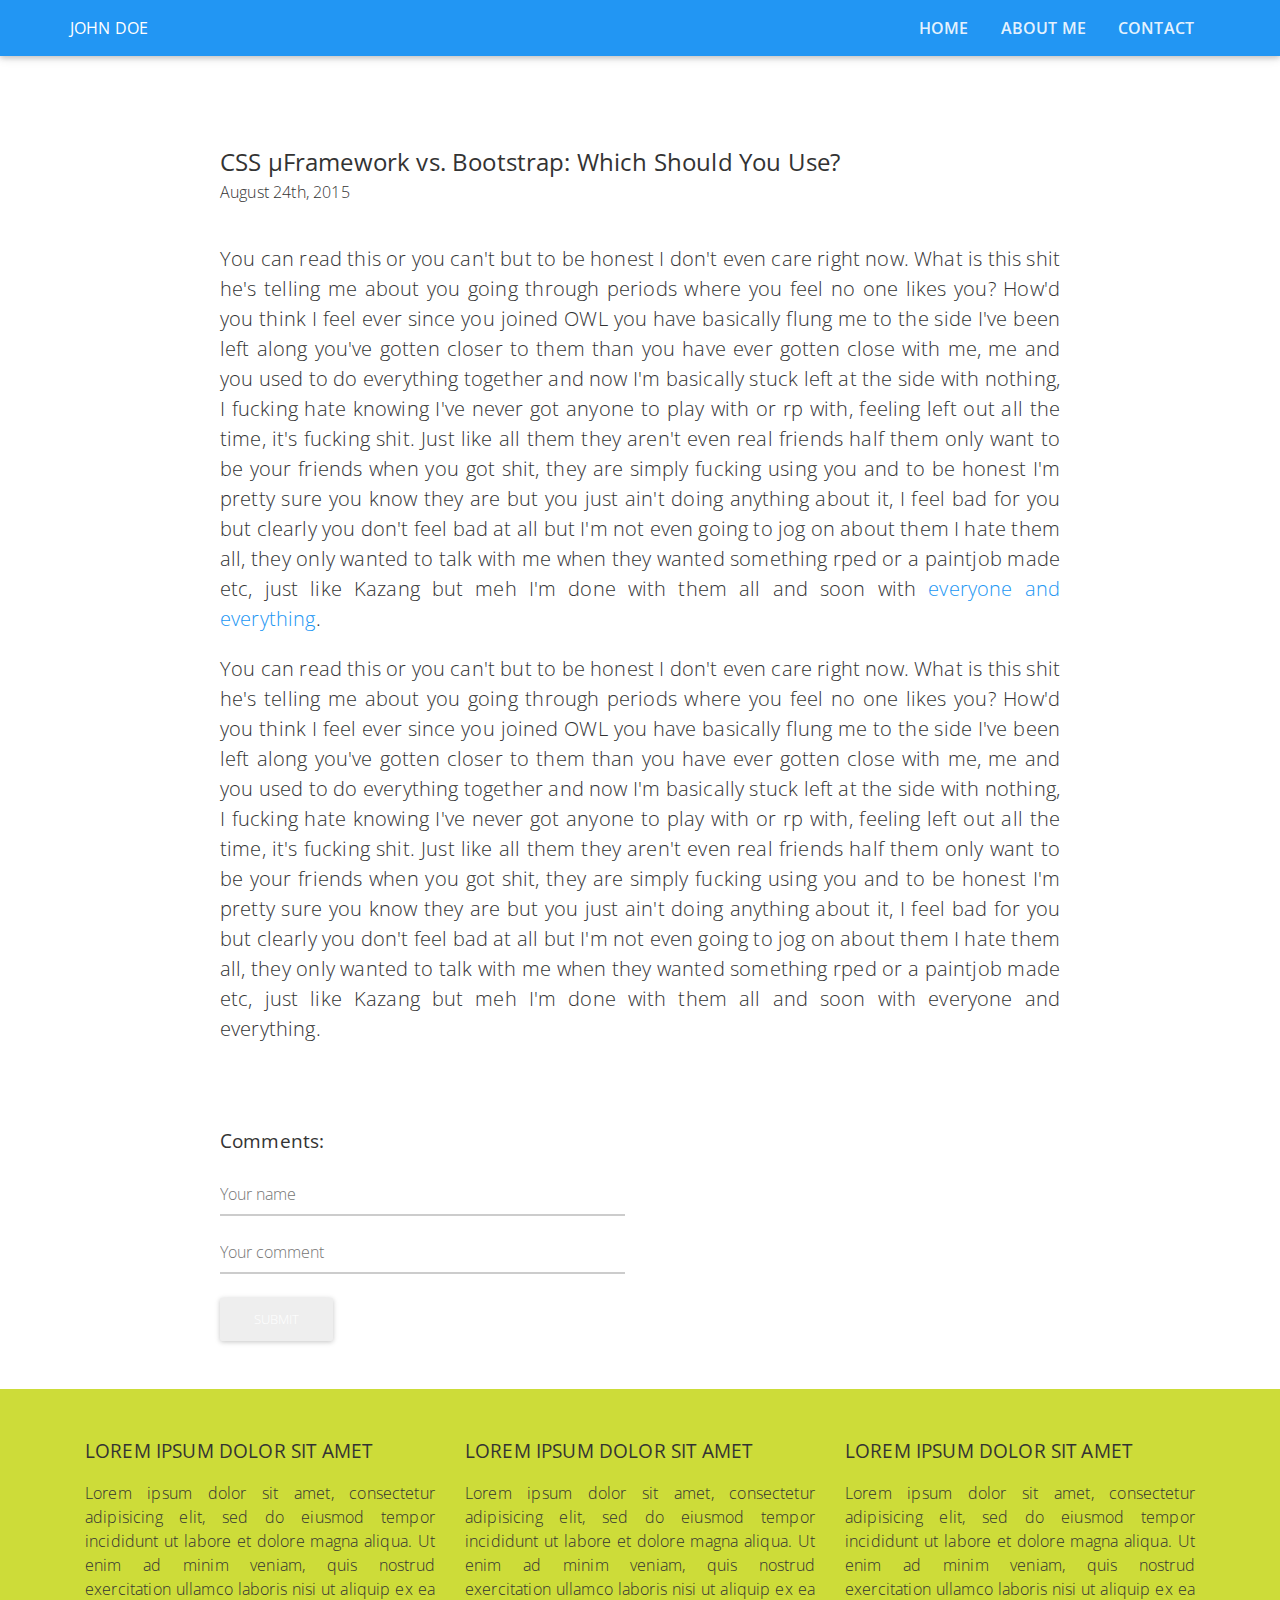
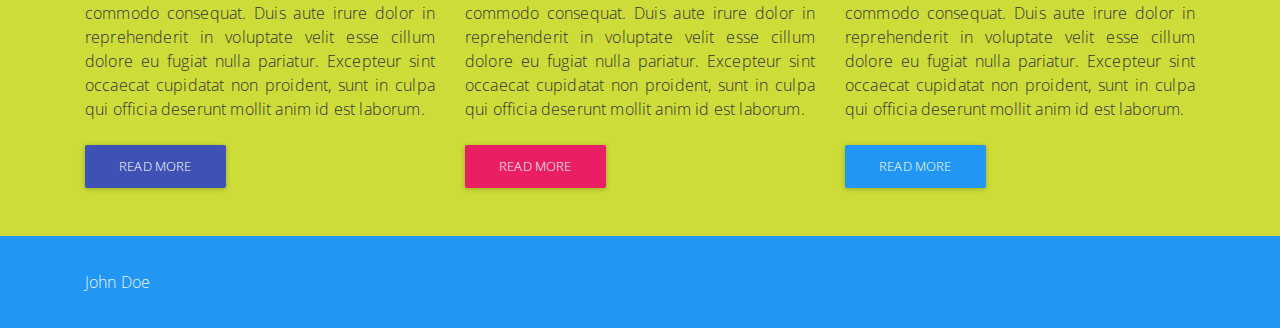
<file: demo/index.html>
<!DOCTYPE html>
<html lang="en">

  <head>
    <meta charset="utf-8" />
    <meta name="viewport" content="width=device-width, initial-scale=1, shrink-to-fit=no" />
    <meta name="description" content="" />

    <title>John Doe - Blog</title>

    <!-- Google Fonts -->
    <link rel="stylesheet" href="http://fonts.googleapis.com/css?family=Open+Sans:300,400,600,700" />

    <!-- Material Design Lite -->
    <link rel="stylesheet" href="../css/material.min.css" />

    <!-- Your custom styles (optional) -->
    <link rel="stylesheet" href="style.css" />
  </head>

  <body>

    <header class="navbar">
        <div class="container">

            <h1 class="navbar-brand">
                <a href="#">John Doe</a>
            </h1>

            <nav class="navbar-nav">
                <ul>
                    <li><a href="#">Home</a></li>
                    <li><a href="#">About me</a></li>
                    <li><a href="#">Contact</a></li>
                </ul>
            </nav>

        </div>
    </header>

    <main class="content">
        <div class="container">

            <article>

                <div class="row">
                    <div class="col-xs-12">

                        <header>
                            <h2>CSS μFramework vs. Bootstrap: Which Should You Use?</h2>
                            <time>August 24th, 2015</time>
                        </header>

                        <p>You can read this or you can't but to be honest I don't even care right now. What is this shit he's telling me about you going through periods where you feel no one likes you? How'd you think I feel ever since you joined OWL you have basically flung me to the side I've been left along you've gotten closer to them than you have ever gotten close with me, me and you used to do everything together and now I'm basically stuck left at the side with nothing, I fucking hate knowing I've never got anyone to play with or rp with, feeling left out all the time, it's fucking shit. Just like all them they aren't even real friends half them only want to be your friends when you got shit, they are simply fucking using you and to be honest I'm pretty sure you know they are but you just ain't doing anything about it, I feel bad for you but clearly you don't feel bad at all but I'm not even going to jog on about them I hate them all, they only wanted to talk with me when they wanted something rped or a paintjob made etc, just like Kazang but meh I'm done with them all and soon with <a href="#">everyone and everything</a>.</p>

                        <p>You can read this or you can't but to be honest I don't even care right now. What is this shit he's telling me about you going through periods where you feel no one likes you? How'd you think I feel ever since you joined OWL you have basically flung me to the side I've been left along you've gotten closer to them than you have ever gotten close with me, me and you used to do everything together and now I'm basically stuck left at the side with nothing, I fucking hate knowing I've never got anyone to play with or rp with, feeling left out all the time, it's fucking shit. Just like all them they aren't even real friends half them only want to be your friends when you got shit, they are simply fucking using you and to be honest I'm pretty sure you know they are but you just ain't doing anything about it, I feel bad for you but clearly you don't feel bad at all but I'm not even going to jog on about them I hate them all, they only wanted to talk with me when they wanted something rped or a paintjob made etc, just like Kazang but meh I'm done with them all and soon with everyone and everything.</p>

                    </div>
                </div>

                <section class="comments">

                    <div class="row">
                        <div class="col-xs-12 col-md-6">

                            <h3>Comments:</h3>

                            <form class="form">

                                <label for="name" class="visually-hidden">Your name</label>
                                <input id="name" name="name" type="text" placeholder="Your name" />

                                <label for="comment" class="visually-hidden">Your comment</label>
                                <textarea id="comment" rows="1" placeholder="Your comment"></textarea>

                                <input type="submit" value="Submit" class="btn" />

                            </form>

                        </div>
                    </div>

                </section>

            </article>

        </div>
    </main>

    <aside class="articles lime">
        <div class="container">

            <div class="row">
                <div class="article col-xs-12 col-md-4 text-justify">
                    <h3 class="text-uppercase">Lorem ipsum dolor sit amet</h3>
                    <p>Lorem ipsum dolor sit amet, consectetur adipisicing elit, sed do eiusmod
                    tempor incididunt ut labore et dolore magna aliqua. Ut enim ad minim veniam,
                    quis nostrud exercitation ullamco laboris nisi ut aliquip ex ea commodo
                    consequat. Duis aute irure dolor in reprehenderit in voluptate velit esse
                    cillum dolore eu fugiat nulla pariatur. Excepteur sint occaecat cupidatat non
                    proident, sunt in culpa qui officia deserunt mollit anim id est laborum.</p>
                    <a href="#" class="btn btn-indigo">Read more</a>
                </div>
                <div class="article col-xs-12 col-md-4 text-justify">
                    <h3 class="text-uppercase">Lorem ipsum dolor sit amet</h3>
                    <p>Lorem ipsum dolor sit amet, consectetur adipisicing elit, sed do eiusmod
                    tempor incididunt ut labore et dolore magna aliqua. Ut enim ad minim veniam,
                    quis nostrud exercitation ullamco laboris nisi ut aliquip ex ea commodo
                    consequat. Duis aute irure dolor in reprehenderit in voluptate velit esse
                    cillum dolore eu fugiat nulla pariatur. Excepteur sint occaecat cupidatat non
                    proident, sunt in culpa qui officia deserunt mollit anim id est laborum.</p>
                    <a href="#" class="btn btn-pink">Read more</a>
                </div>
                <div class="article col-xs-12 col-md-4 text-justify">
                    <h3 class="text-uppercase">Lorem ipsum dolor sit amet</h3>
                    <p>Lorem ipsum dolor sit amet, consectetur adipisicing elit, sed do eiusmod
                    tempor incididunt ut labore et dolore magna aliqua. Ut enim ad minim veniam,
                    quis nostrud exercitation ullamco laboris nisi ut aliquip ex ea commodo
                    consequat. Duis aute irure dolor in reprehenderit in voluptate velit esse
                    cillum dolore eu fugiat nulla pariatur. Excepteur sint occaecat cupidatat non
                    proident, sunt in culpa qui officia deserunt mollit anim id est laborum.</p>
                    <a href="#" class="btn btn-blue">Read more</a>
                </div>
            </div>

        </div>
    </aside>

    <footer class="footer">
        <div class="container">
            <div class="row">
                <div class="col-xs-12">
                    <p>John Doe</p>
                </div>
            </div>
        </div>
    </footer>

  </body>
</html>
</file>
<file: demo/style.css>
body {
    font-family: 'Open Sans', "Helvetica Neue", Helvetica, Arial, sans-serif;
}

.content {
    padding: 48px 0;
}

.content h2 {
    margin: 0;
}

.content > .container {
    max-width: 900px;
}

.content article p {
    font-size: 20px;
    text-align: justify;
}

.content article header {
    margin: 40px 0;
}

.comments {
    margin-top: 44px;
}

.articles {
    padding: 48px 0;
    background: #eee;
}

.articles h3 {
    margin: 0;
}
</file>
<file: css/material.min.css>
html{font-family:sans-serif;line-height:1.15;-ms-text-size-adjust:100%;-webkit-text-size-adjust:100%}body{margin:0}article,aside,footer,header,nav,section{display:block}h1{font-size:2em;margin:.67em 0}figcaption,figure,main{display:block}figure{margin:1em 40px}hr{box-sizing:content-box;height:0;overflow:visible}pre{font-family:monospace,monospace;font-size:1em}a{background-color:transparent;-webkit-text-decoration-skip:objects}a:active,a:hover{outline-width:0}abbr[title]{border-bottom:none;text-decoration:underline;text-decoration:underline dotted}b,strong{font-weight:inherit}b,strong{font-weight:bolder}code,kbd,samp{font-family:monospace,monospace;font-size:1em}dfn{font-style:italic}mark{background-color:#ff0;color:#000}small{font-size:80%}sub,sup{font-size:75%;line-height:0;position:relative;vertical-align:baseline}sub{bottom:-.25em}sup{top:-.5em}audio,video{display:inline-block}audio:not([controls]){display:none;height:0}img{border-style:none}svg:not(:root){overflow:hidden}button,input,optgroup,select,textarea{font:inherit;margin:0}optgroup{font-weight:700}button,input{overflow:visible}button,select{text-transform:none}button,html [type="button"],[type="reset"],[type="submit"]{-webkit-appearance:button}button::-moz-focus-inner,[type="button"]::-moz-focus-inner,[type="reset"]::-moz-focus-inner,[type="submit"]::-moz-focus-inner{border-style:none;padding:0}button:-moz-focusring,[type="button"]:-moz-focusring,[type="reset"]:-moz-focusring,[type="submit"]:-moz-focusring{outline:1px dotted ButtonText}fieldset{border:1px solid silver;margin:0 2px;padding:.35em .625em .75em}legend{box-sizing:border-box;color:inherit;display:table;max-width:100%;padding:0;white-space:normal}progress{display:inline-block;vertical-align:baseline}textarea{overflow:auto}[type="checkbox"],[type="radio"]{box-sizing:border-box;padding:0}[type="number"]::-webkit-inner-spin-button,[type="number"]::-webkit-outer-spin-button{height:auto}[type="search"]{-webkit-appearance:textfield;outline-offset:-2px}[type="search"]::-webkit-search-cancel-button,[type="search"]::-webkit-search-decoration{-webkit-appearance:none}::-webkit-file-upload-button{-webkit-appearance:button;font:inherit}details,menu{display:block}summary{display:list-item}canvas{display:inline-block}template{display:none}[hidden]{display:none}body{font-size:16px;font-family:"Helvetica Neue",Helvetica,Arial,sans-serif;font-weight:200;letter-spacing:.01em;line-height:1.5;color:#333}h1,h2,h3,h4,h5,h6{font-weight:400}html{box-sizing:border-box}*,*:before,*:after{box-sizing:inherit}a{color:#2296F3;text-decoration:none}a:hover{color:#0c7cd6}.blue,.navbar,.footer{background-color:#2296F3!important}.light-blue{background-color:#00A9F4!important}.cyan{background-color:#00BCD4!important}.teal{background-color:#009688!important}.green{background-color:#4CAF50!important}.light-green{background-color:#CDDC39!important}.lime{background-color:#CDDC39!important}.yellow{background-color:#FFEB3B!important}.amber{background-color:#FFC107!important}.orange{background-color:#FF9800!important}.brown{background-color:#795548!important}.blue-grey{background-color:#607D8B!important}.grey{background-color:#9E9E9E!important}.deep-orange{background-color:#FF5722!important}.red{background-color:#F44336!important}.pink{background-color:#E91E63!important}.purple{background-color:#9C27B0!important}.deep-purple{background-color:#9C27B0!important}.indigo{background-color:#3F51B5!important}.container{width:100%;margin:0 auto;padding-left:15px;padding-right:15px}@media (min-width:768px){.container{width:750px}}@media (min-width:992px){.container{width:970px}}@media (min-width:1200px){.container{width:1170px}}.row{display:flex;flex-wrap:wrap}.row [class*="col-"]{padding:0 15px}.col-xs-1{width:8.33333%}.col-xs-2{width:16.66667%}.col-xs-3{width:25%}.col-xs-4{width:33.33333%}.col-xs-5{width:41.66667%}.col-xs-6{width:50%}.col-xs-7{width:58.33333%}.col-xs-8{width:66.66667%}.col-xs-9{width:75%}.col-xs-10{width:83.33333%}.col-xs-11{width:91.66667%}.col-xs-12{width:100%}@media (min-width:576px){.col-sm-1{width:8.33333%}.col-sm-2{width:16.66667%}.col-sm-3{width:25%}.col-sm-4{width:33.33333%}.col-sm-5{width:41.66667%}.col-sm-6{width:50%}.col-sm-7{width:58.33333%}.col-sm-8{width:66.66667%}.col-sm-9{width:75%}.col-sm-10{width:83.33333%}.col-sm-11{width:91.66667%}.col-sm-12{width:100%}}@media (min-width:768px){.col-md-1{width:8.33333%}.col-md-2{width:16.66667%}.col-md-3{width:25%}.col-md-4{width:33.33333%}.col-md-5{width:41.66667%}.col-md-6{width:50%}.col-md-7{width:58.33333%}.col-md-8{width:66.66667%}.col-md-9{width:75%}.col-md-10{width:83.33333%}.col-md-11{width:91.66667%}.col-md-12{width:100%}}@media (min-width:992px){.col-lg-1{width:8.33333%}.col-lg-2{width:16.66667%}.col-lg-3{width:25%}.col-lg-4{width:33.33333%}.col-lg-5{width:41.66667%}.col-lg-6{width:50%}.col-lg-7{width:58.33333%}.col-lg-8{width:66.66667%}.col-lg-9{width:75%}.col-lg-10{width:83.33333%}.col-lg-11{width:91.66667%}.col-lg-12{width:100%}}@media (min-width:1200px){.col-xl-1{width:8.33333%}.col-xl-2{width:16.66667%}.col-xl-3{width:25%}.col-xl-4{width:33.33333%}.col-xl-5{width:41.66667%}.col-xl-6{width:50%}.col-xl-7{width:58.33333%}.col-xl-8{width:66.66667%}.col-xl-9{width:75%}.col-xl-10{width:83.33333%}.col-xl-11{width:91.66667%}.col-xl-12{width:100%}}.text-justify{text-align:justify}.text-uppercase{text-transform:uppercase}.visually-hidden{position:absolute;overflow:hidden;clip:rect(0 0 0 0);height:1px;width:1px;margin:-1px;padding:0;border:0}.btn{color:#fff;border:none;cursor:pointer;background:#eee;box-shadow:rgba(0,0,0,.12) 0 1px 6px,rgba(0,0,0,.12) 0 1px 4px;text-transform:uppercase;text-decoration:none;display:inline-block;font-size:.8rem;line-height:1.25;padding:.85rem 2.13rem;border-radius:2px;margin-top:8px;transition:.2s ease-out}.btn:hover{color:#fff;box-shadow:0 5px 11px 0 rgba(0,0,0,.18),0 4px 15px 0 rgba(0,0,0,.15)}.btn.btn-blue{background-color:#2296F3}.btn.btn-blue:hover{background-color:#0c7cd6}.btn.btn-blue:focus{background-color:#0a6ebe}.btn.btn-light-blue{background-color:#00A9F4}.btn.btn-light-blue:hover{background-color:#0086c1}.btn.btn-light-blue:focus{background-color:#0074a8}.btn.btn-cyan{background-color:#00BCD4}.btn.btn-cyan:hover{background-color:#008fa1}.btn.btn-cyan:focus{background-color:#007888}.btn.btn-teal{background-color:#009688}.btn.btn-teal:hover{background-color:#00635a}.btn.btn-teal:focus{background-color:#004a43}.btn.btn-green{background-color:#4CAF50}.btn.btn-green:hover{background-color:#3d8b40}.btn.btn-green:focus{background-color:#357a38}.btn.btn-light-green{background-color:#CDDC39}.btn.btn-light-green:hover{background-color:#b2c022}.btn.btn-light-green:focus{background-color:#9daa1e}.btn.btn-lime{background-color:#CDDC39}.btn.btn-lime:hover{background-color:#b2c022}.btn.btn-lime:focus{background-color:#9daa1e}.btn.btn-yellow{background-color:#FFEB3B}.btn.btn-yellow:hover{background-color:#ffe608}.btn.btn-yellow:focus{background-color:#eed500}.btn.btn-amber{background-color:#FFC107}.btn.btn-amber:hover{background-color:#d39e00}.btn.btn-amber:focus{background-color:#ba8b00}.btn.btn-orange{background-color:#FF9800}.btn.btn-orange:hover{background-color:#cc7a00}.btn.btn-orange:focus{background-color:#b36a00}.btn.btn-brown{background-color:#795548}.btn.btn-brown:hover{background-color:#593f35}.btn.btn-brown:focus{background-color:#49332b}.btn.btn-blue-grey{background-color:#607D8B}.btn.btn-blue-grey:hover{background-color:#4b626d}.btn.btn-blue-grey:focus{background-color:#41545e}.btn.btn-grey{background-color:#9E9E9E}.btn.btn-grey:hover{background-color:#858585}.btn.btn-grey:focus{background-color:#787878}.btn.btn-deep-orange{background-color:#FF5722}.btn.btn-deep-orange:hover{background-color:#ee3900}.btn.btn-deep-orange:focus{background-color:#d53300}.btn.btn-red{background-color:#F44336}.btn.btn-red:hover{background-color:#ea1c0d}.btn.btn-red:focus{background-color:#d2190b}.btn.btn-pink{background-color:#E91E63}.btn.btn-pink:hover{background-color:#c1134e}.btn.btn-pink:focus{background-color:#aa1145}.btn.btn-purple{background-color:#9C27B0}.btn.btn-purple:hover{background-color:#771e86}.btn.btn-purple:focus{background-color:#641971}.btn.btn-deep-purple{background-color:#9C27B0}.btn.btn-deep-purple:hover{background-color:#771e86}.btn.btn-deep-purple:focus{background-color:#641971}.btn.btn-indigo{background-color:#3F51B5}.btn.btn-indigo:hover{background-color:#32408f}.btn.btn-indigo:focus{background-color:#2b387c}.form input[type="text"],.form input[type="email"],.form input[type="password"],.form input[type="url"],.form textarea{border:none;resize:none;display:block;background-color:transparent;border-bottom:2px solid #ccc;padding:.5rem 0;margin-bottom:16px;font-size:1rem;width:100%}.form input[type="text"]:focus,.form input[type="email"]:focus,.form input[type="password"]:focus,.form input[type="url"]:focus,.form textarea:focus{border-bottom:2px solid #129FEA;outline:none}.navbar{overflow:hidden;box-shadow:0 2px 5px 0 rgba(0,0,0,.16),0 2px 10px 0 rgba(0,0,0,.12)}.navbar .navbar-brand{margin:0;padding-top:16px;float:left;text-transform:uppercase;font-size:16px}.navbar .navbar-brand a{color:#fff;text-decoration:none}.navbar .navbar-nav{float:right}.navbar .navbar-nav ul{margin:0;padding:0;list-style:none}.navbar .navbar-nav ul li{float:left}.navbar .navbar-nav ul li a{padding:12px;font-weight:600;display:inline-block;color:rgba(255,255,255,.9);text-decoration:none;text-transform:uppercase;border:4px solid transparent}.navbar .navbar-nav ul li a:hover{color:#fff;border-bottom:4px solid rgba(255,255,255,.5)}.footer{padding:18px 0;color:rgba(255,255,255,.9)}
</file>
